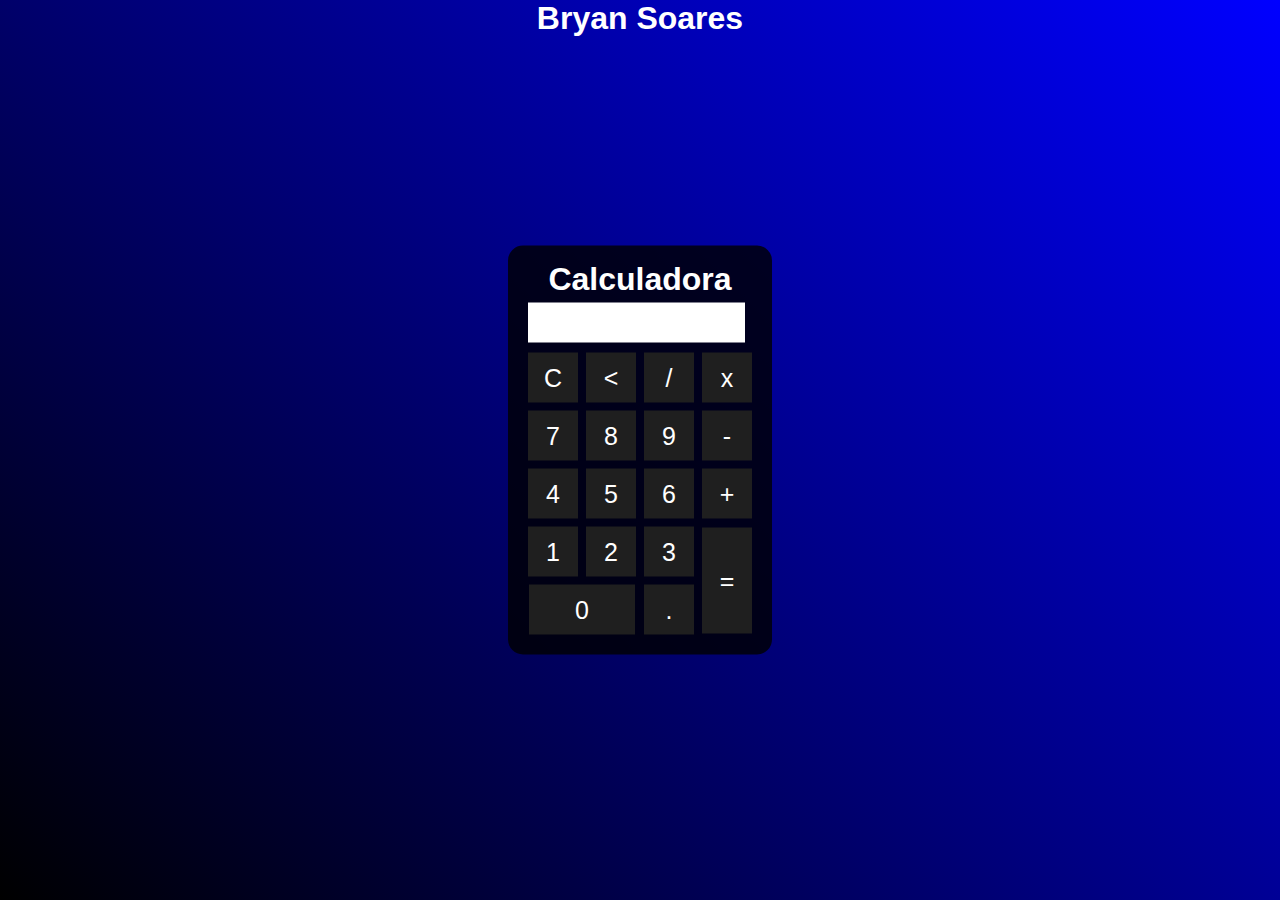
<file: index.html>
<!DOCTYPE html>
<html lang="pt-br">

<head>
    <meta charset="UTF-8">
    <meta http-equiv="X-UA-Compatible" content="IE=edge">
    <meta name="viewport" content="width=device-width, initial-scale=1.0">
    <link rel="stylesheet" href="/css/style.css">
    <title>Calculadora</title>
</head>

<body>
    <div class="fundo">
        <h1>Bryan Soares</h1>
        <div class="calculadora">
            <H1>Calculadora</H1>
            <p id="resultado"></p>
            <table>
                <tr>
                    <td><button class="botao" onclick="clean()">C</button></td>
                    <td><button class="botao" onclick="back()">
                            <</button> </td> <td><button class="botao" onclick="insert('/')">/</button></td>
                    <td><button class="botao" onclick="insert('*')">x</button></td>
                </tr>
                <tr>
                    <td><button class="botao" onclick="insert('7')">7</button></td>
                    <td><button class="botao" onclick="insert('8')">8</button></td>
                    <td><button class="botao" onclick="insert('9')">9</button></td>
                    <td><button class="botao" onclick="insert('-')">-</button></td>
                </tr>
                <tr>
                    <td><button class="botao" onclick="insert('4')">4</button></td>
                    <td><button class="botao" onclick="insert('5')">5</button></td>
                    <td><button class="botao" onclick="insert('6')">6</button></td>
                    <td><button class="botao" onclick="insert('+')">+</button></td>
                </tr>
                <tr>
                    <td><button class="botao" onclick="insert('1')">1</button></td>
                    <td><button class="botao" onclick="insert('2')">2</button></td>
                    <td><button class="botao" onclick="insert('3')">3</button></td>
                    <td rowspan="2"><button class="botao" style="height: 106px;" onclick="calcular()">=</button></td>
                </tr>
                <tr>
                    <td colspan="2"><button class="botao" style="width: 106px;" onclick="insert('0')">0</button></td>
                    <td><button class="botao" onclick="insert('.')">.</button></td>
                </tr>

            </table>
        </div>
    </div>
    <script src="/js/script.js"></script>
</body>

</html>
</file>
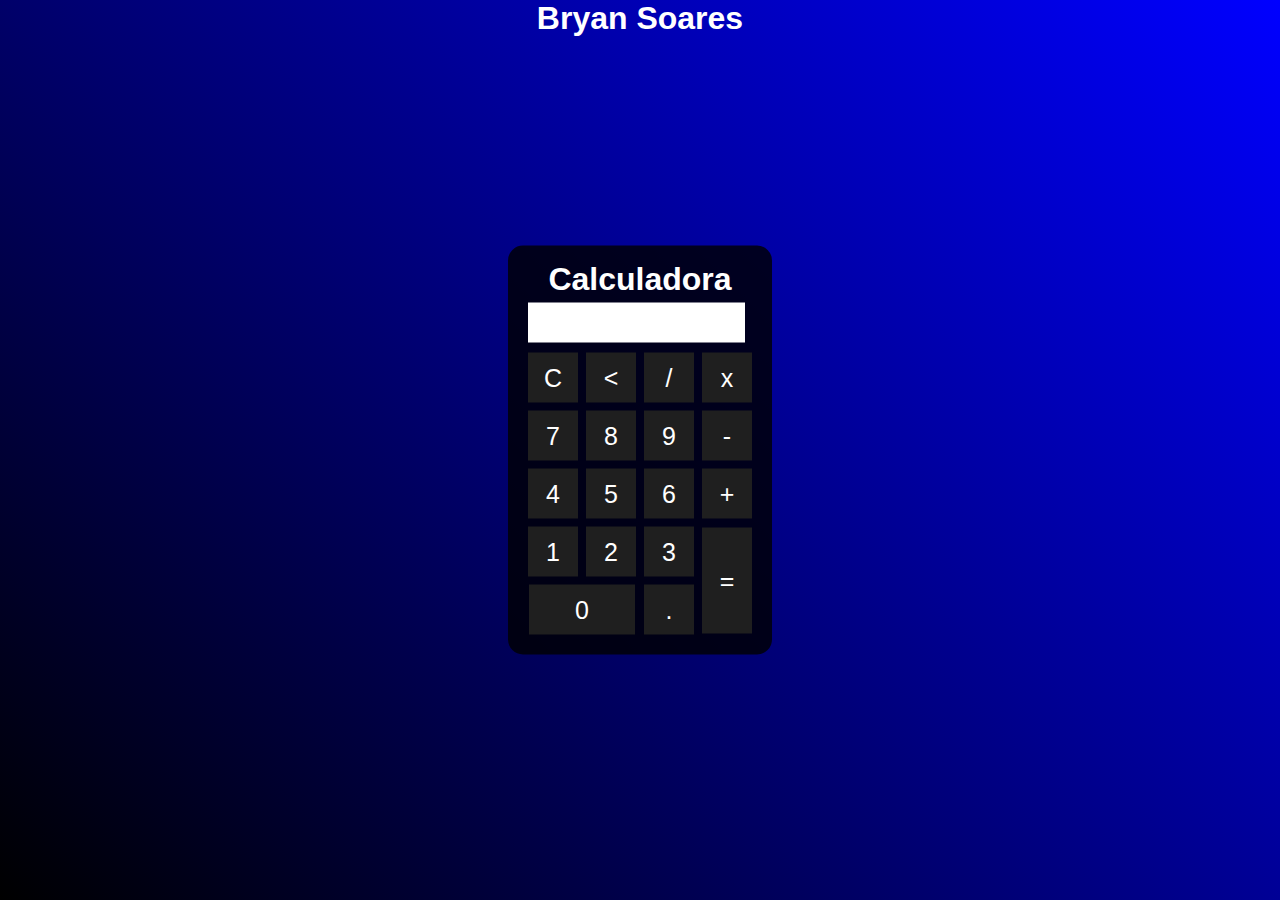
<file: Calculadora.html>
<!DOCTYPE html>
<html lang="en">
<head>
    <meta charset="UTF-8">
    <meta http-equiv="X-UA-Compatible" content="IE=edge">
    <meta name="viewport" content="width=device-width, initial-scale=1.0">
    <title>Calculadora</title>
    <style>
        *{
            margin: 0;
            padding: 0;
        }
        .fundo{
            background-image: linear-gradient(45deg, black, blue);
            height: 100vh;
            color: white;
            font-family: Arial, Helvetica, sans-serif;
            text-align: center;
        }
        .calculadora{
            position: absolute;
            background-color: rgba(0, 0, 0, 0.8);

            top: 50%;
            left: 50%;
            transform: translate(-50%, -50%);
            border-radius: 15px;
            padding: 15px;

            
        }
        .botao{
            width: 50px;
            height: 50px;
            font-size: 25px;
            margin: 3px;
            cursor: pointer;
            background-color: rgb(31, 31, 31);
            border: none;
            color: white;
           
        }
        .botao:hover{
            background-color: rgb(1, 1, 33);

        }
        #resultado{
            background-color: white;
            width: 207px;
            height: 30px;
            margin: 5px;
            font-size: 25px;
            color: black;
            text-align: right;
            padding: 5px;
        }
    </style>
</head>
<body>
    <div class="fundo">
        <h1>Bryan Soares</h1>
        <div class="calculadora">
            <H1>Calculadora</H1>
            <p id="resultado"></p>
            <table>
                <tr>
                    <td><button class="botao" onclick="clean()">C</button></td>
                    <td><button class="botao" onclick="back()"><</button></td>
                    <td><button class="botao" onclick="insert('/')">/</button></td>
                    <td><button class="botao" onclick="insert('*')">x</button></td>
                </tr>
                <tr>
                    <td><button class="botao" onclick="insert('7')">7</button></td>
                    <td><button class="botao" onclick="insert('8')">8</button></td>
                    <td><button class="botao" onclick="insert('9')">9</button></td>
                    <td><button class="botao" onclick="insert('-')">-</button></td>
                </tr>
                <tr>
                    <td><button class="botao" onclick="insert('4')">4</button></td>
                    <td><button class="botao" onclick="insert('5')">5</button></td>
                    <td><button class="botao" onclick="insert('6')">6</button></td>
                    <td><button class="botao" onclick="insert('+')">+</button></td>
                </tr>
                <tr>
                    <td><button class="botao" onclick="insert('1')">1</button></td>
                    <td><button class="botao" onclick="insert('2')">2</button></td>
                    <td><button class="botao" onclick="insert('3')">3</button></td>
                    <td rowspan="2"><button class="botao" style="height: 106px;" onclick="calcular()">=</button></td>
                </tr>
                 <tr>
                    <td colspan="2"><button class="botao" style="width: 106px;"onclick="insert('0')">0</button></td>
                    <td><button class="botao" onclick="insert('.')">.</button></td>
                </tr>
               
            </table>
        </div>
    </div>
    <script>
        function insert(num)
        {
            var numero = document.getElementById('resultado').innerHTML
            document .getElementById ('resultado').innerHTML = numero + num

        }
        function clean()
        {
            document.getElementById ('resultado').innerHTML = "";
        }
        function back()
        {
            var resultado = document.getElementById('resultado').innerHTML;
            document.getElementById('resultado').innerHTML = resultado.substring(0, resultado.length -1);
        }
        function calcular()
        {
            var resultado = document.getElementById('resultado').innerHTML;
            if(resultado)
            {
                document.getElementById("resultado"). innerHTML = eval(resultado);
            }
            else
            {
                document.getElementById('resultado').innerHTML = "Nada..."
            }
        }
    </script>
    
</body>
</html>
<!-- feito pelo Bryan Soares -->
</file>
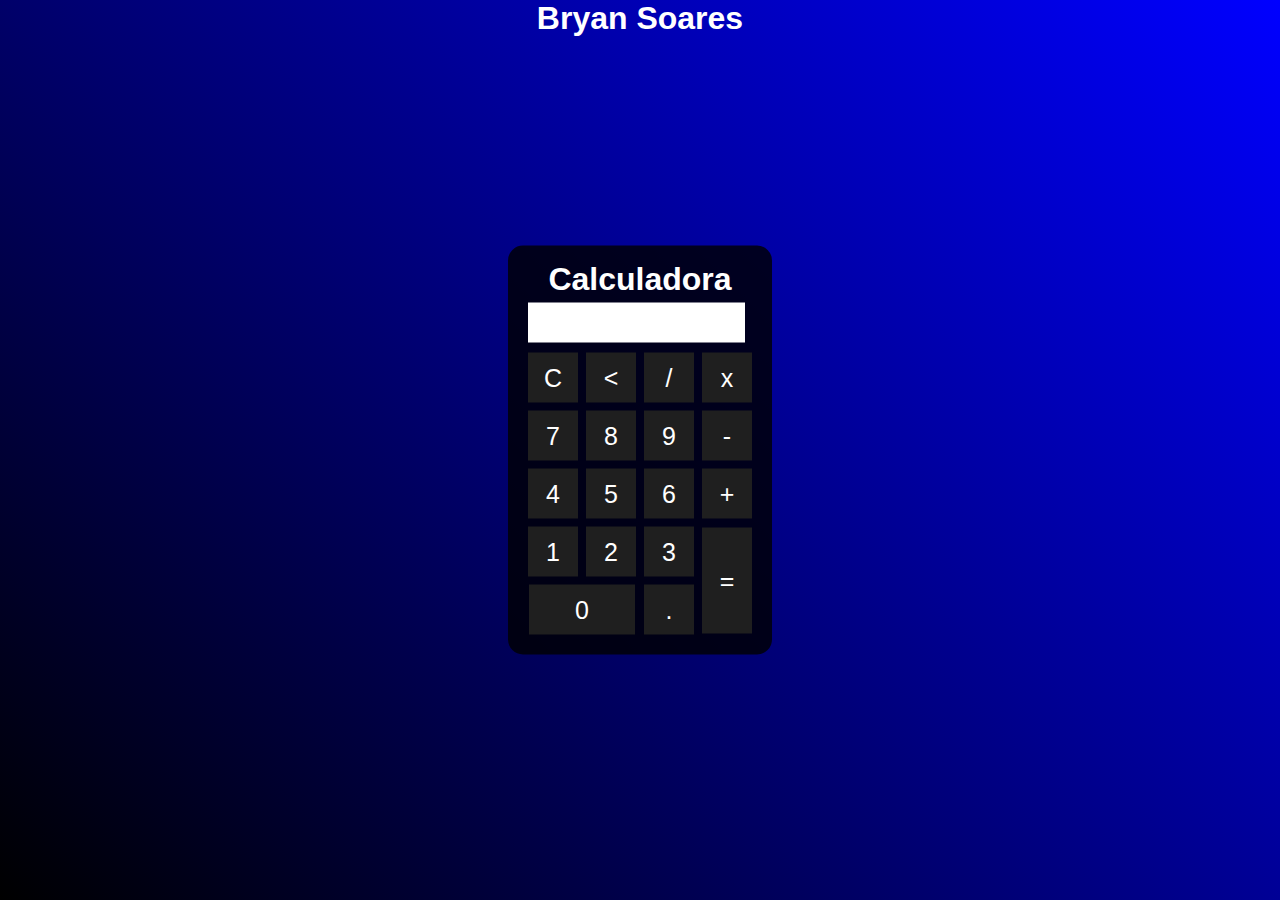
<file: Calculadora/Calculadora.html>
<!DOCTYPE html>
<html lang="en">
<head>
    <meta charset="UTF-8">
    <meta http-equiv="X-UA-Compatible" content="IE=edge">
    <meta name="viewport" content="width=device-width, initial-scale=1.0">
    <title>Calculadora</title>
    <style>
        *{
            margin: 0;
            padding: 0;
        }
        .fundo{
            background-image: linear-gradient(45deg, black, blue);
            height: 100vh;
            color: white;
            font-family: Arial, Helvetica, sans-serif;
            text-align: center;
        }
        .calculadora{
            position: absolute;
            background-color: rgba(0, 0, 0, 0.8);

            top: 50%;
            left: 50%;
            transform: translate(-50%, -50%);
            border-radius: 15px;
            padding: 15px;

            
        }
        .botao{
            width: 50px;
            height: 50px;
            font-size: 25px;
            margin: 3px;
            cursor: pointer;
            background-color: rgb(31, 31, 31);
            border: none;
            color: white;
           
        }
        .botao:hover{
            background-color: rgb(1, 1, 33);

        }
        #resultado{
            background-color: white;
            width: 207px;
            height: 30px;
            margin: 5px;
            font-size: 25px;
            color: black;
            text-align: right;
            padding: 5px;
        }
    </style>
</head>
<body>
    <div class="fundo">
        <h1>Bryan Soares</h1>
        <div class="calculadora">
            <H1>Calculadora</H1>
            <p id="resultado"></p>
            <table>
                <tr>
                    <td><button class="botao" onclick="clean()">C</button></td>
                    <td><button class="botao" onclick="back()"><</button></td>
                    <td><button class="botao" onclick="insert('/')">/</button></td>
                    <td><button class="botao" onclick="insert('*')">x</button></td>
                </tr>
                <tr>
                    <td><button class="botao" onclick="insert('7')">7</button></td>
                    <td><button class="botao" onclick="insert('8')">8</button></td>
                    <td><button class="botao" onclick="insert('9')">9</button></td>
                    <td><button class="botao" onclick="insert('-')">-</button></td>
                </tr>
                <tr>
                    <td><button class="botao" onclick="insert('4')">4</button></td>
                    <td><button class="botao" onclick="insert('5')">5</button></td>
                    <td><button class="botao" onclick="insert('6')">6</button></td>
                    <td><button class="botao" onclick="insert('+')">+</button></td>
                </tr>
                <tr>
                    <td><button class="botao" onclick="insert('1')">1</button></td>
                    <td><button class="botao" onclick="insert('2')">2</button></td>
                    <td><button class="botao" onclick="insert('3')">3</button></td>
                    <td rowspan="2"><button class="botao" style="height: 106px;" onclick="calcular()">=</button></td>
                </tr>
                 <tr>
                    <td colspan="2"><button class="botao" style="width: 106px;"onclick="insert('0')">0</button></td>
                    <td><button class="botao" onclick="insert('.')">.</button></td>
                </tr>
               
            </table>
        </div>
    </div>
    <script>
        function insert(num)
        {
            var numero = document.getElementById('resultado').innerHTML
            document .getElementById ('resultado').innerHTML = numero + num

        }
        function clean()
        {
            document.getElementById ('resultado').innerHTML = "";
        }
        function back()
        {
            var resultado = document.getElementById('resultado').innerHTML;
            document.getElementById('resultado').innerHTML = resultado.substring(0, resultado.length -1);
        }
        function calcular()
        {
            var resultado = document.getElementById('resultado').innerHTML;
            if(resultado)
            {
                document.getElementById("resultado"). innerHTML = eval(resultado);
            }
            else
            {
                document.getElementById('resultado').innerHTML = "Nada..."
            }
        }
    </script>
    
</body>
</html>
</file>
<file: css/style.css>
* {
          margin: 0;
          padding: 0;
        }

        .fundo {
          background-image: linear-gradient(45deg, black, blue);
          height: 100vh;
          color: white;
          font-family: Arial, Helvetica, sans-serif;
          text-align: center;
        }

        .calculadora {
          position: absolute;
          background-color: rgba(0, 0, 0, 0.8);

          top: 50%;
          left: 50%;
          transform: translate(-50%, -50%);
          border-radius: 15px;
          padding: 15px;


        }

        .botao {
          width: 50px;
          height: 50px;
          font-size: 25px;
          margin: 3px;
          cursor: pointer;
          background-color: rgb(31, 31, 31);
          border: none;
          color: white;

        }

        .botao:hover {
          background-color: rgb(1, 1, 33);

        }

        #resultado {
          background-color: white;
          width: 207px;
          height: 30px;
          margin: 5px;
          font-size: 25px;
          color: black;
          text-align: right;
          padding: 5px;
        }
</file>
